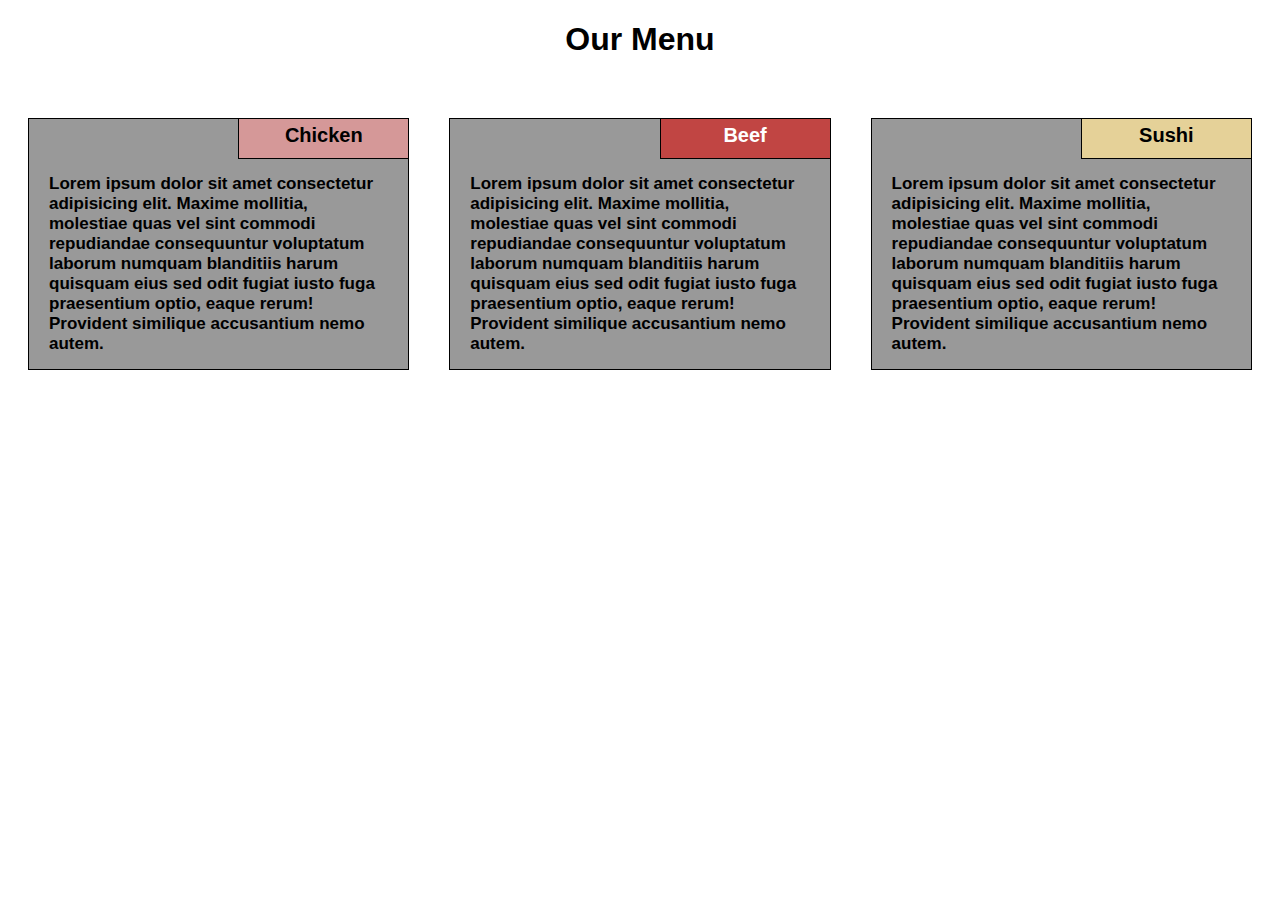
<file: module2-solution/index.html>
<!DOCTYPE html>
<html lang="en">
<head>
	<meta charset="utf-8">
	<meta name="viewport" content="width=device-width, initial-scale=1">
	<title>Assignment Solution for Moodule 2</title>
	<link rel="stylesheet" type="text/css" href="css/style.css">
</head>
<body>
	<h1>Our Menu</h1>
	<div class="row">
		<div class="col-md-4 col-sm-6 col-xs-12">
			<div class="content">
				<div class="row">
					<div class="col-title col-title-1">
						<p>Chicken</p>
					</div>
				</div>
				<div class="row">
					<p>
						Lorem ipsum dolor sit amet consectetur adipisicing elit. Maxime mollitia, molestiae quas vel sint commodi repudiandae consequuntur voluptatum laborum numquam blanditiis harum quisquam eius sed odit fugiat iusto fuga praesentium optio, eaque rerum! Provident similique accusantium nemo autem.
					</p>
				</div>
			</div>
		</div>
		<div class="col-md-4 col-sm-6 col-xs-12">
			<div class="content">
				<div class="row">
					<div class="col-title col-title-2">
						<p>Beef</p>
					</div>
				</div>
				<div class="row">
					<p>
						Lorem ipsum dolor sit amet consectetur adipisicing elit. Maxime mollitia, molestiae quas vel sint commodi repudiandae consequuntur voluptatum laborum numquam blanditiis harum quisquam eius sed odit fugiat iusto fuga praesentium optio, eaque rerum! Provident similique accusantium nemo autem.
					</p>
				</div>
			</div>
		</div>
		<div class="col-md-4 col-sm-12 col-xs-12">
			<div class="content">
				<div class="row">
					<div class="col-title col-title-3">
						<p>Sushi</p>
					</div>
				</div>
				<div class="row">
					<p>
						Lorem ipsum dolor sit amet consectetur adipisicing elit. Maxime mollitia, molestiae quas vel sint commodi repudiandae consequuntur voluptatum laborum numquam blanditiis harum quisquam eius sed odit fugiat iusto fuga praesentium optio, eaque rerum! Provident similique accusantium nemo autem.
				</div>
			</div>
		</div>
	</div>
</body>
</html>
</file>
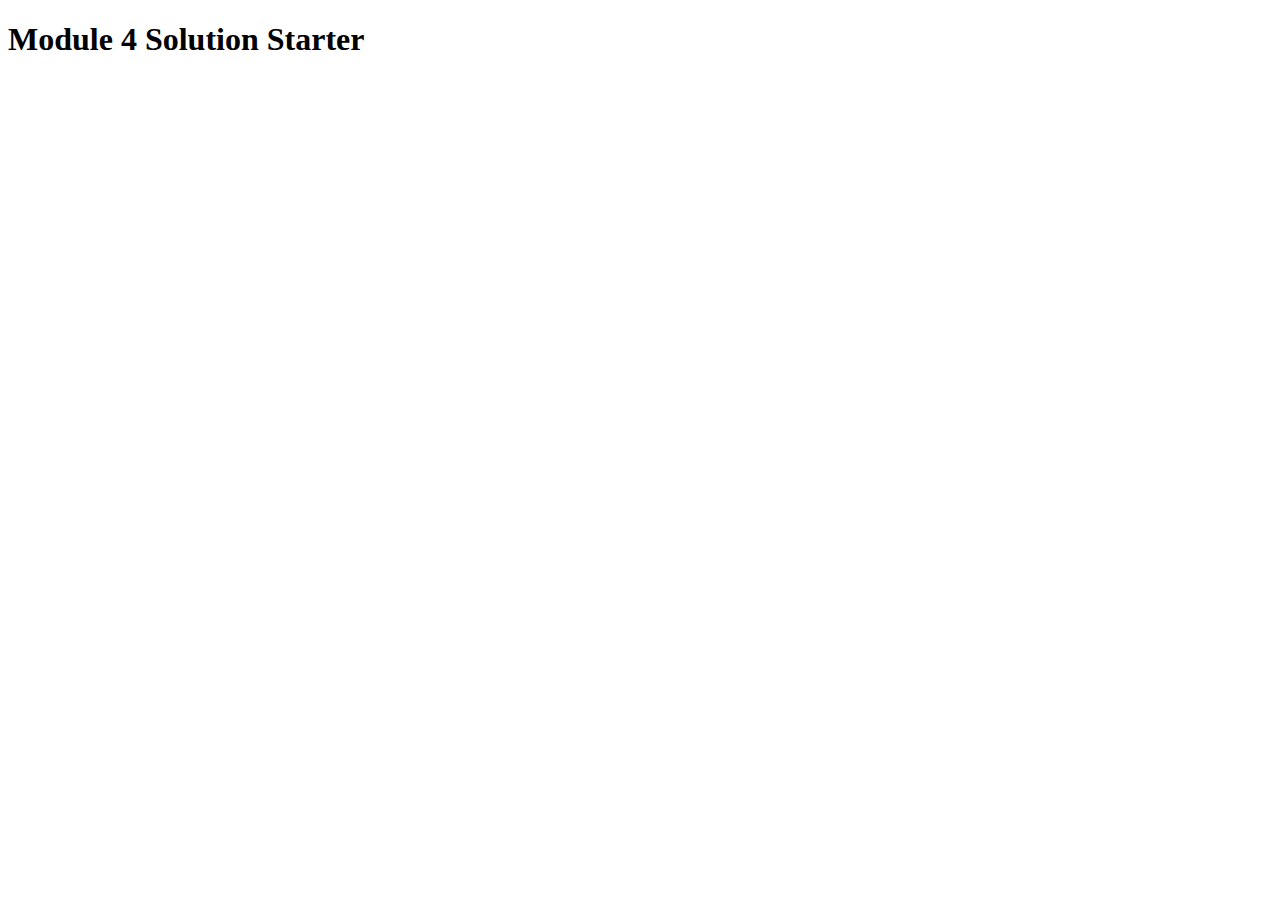
<file: module4-solution/index.html>
<!DOCTYPE html>
<html>
<head>
  <meta charset="utf-8">
  <title>Module 4 Solution Starter</title>
  <script src="SpeakHello.js"></script>
  <script src="SpeakGoodBye.js"></script>
  <script src="script.js"></script>
</head>
<body>
  <h1>Module 4 Solution Starter</h1>
</body>
</html>
</file>
<file: module2-solution/css/style.css>
* {
	box-sizing: border-box;
	margin-bottom: 15px;
	font-family: sans-serif;
	font-weight: bold;
}
h1 {
	text-align: center;
	margin-bottom: 60px;
}
.row {
	width: 100%;
}
.content {
	margin-left: 20px;
	margin-right: 20px;
	background-color: #999999;
	border: 1px solid black;
}
p {
	margin-left: 20px;
	margin-right: 20px;
	clear: right;
	font-size: 17px;
}
.col-title {
	width: 33.33%;
	float: right;
	border-left: 1px solid black;
	border-bottom: 1px solid black;
	text-align: center;
	width: 170px;
	height: 40px;
}
.col-title > p {
	margin-top: 5px;
	font-size: 20px;
}
.col-title-1 {
	background-color: #D59898;
}
.col-title-2 {
	background-color: #C14543;
	color: white;
}
.col-title-3 {
	background-color: #E5D198;
}

@media (min-width: 992px) {
	.col-md-4 {
		width:33.33%;
		float: left;
	}
}

@media (min-width: 768px) and (max-width: 991px) {
	.col-sm-6, .col-sm-12 {
		float: left;
	}
	.col-sm-6 {
		width: 50%;
	}
	.col-sm-12 {
		width: 100%;
	}
	
}

@media (max-width: 767px) {
	.col-xs-12 {
		width: 100%;
		float: left;
	}
}
</file>
